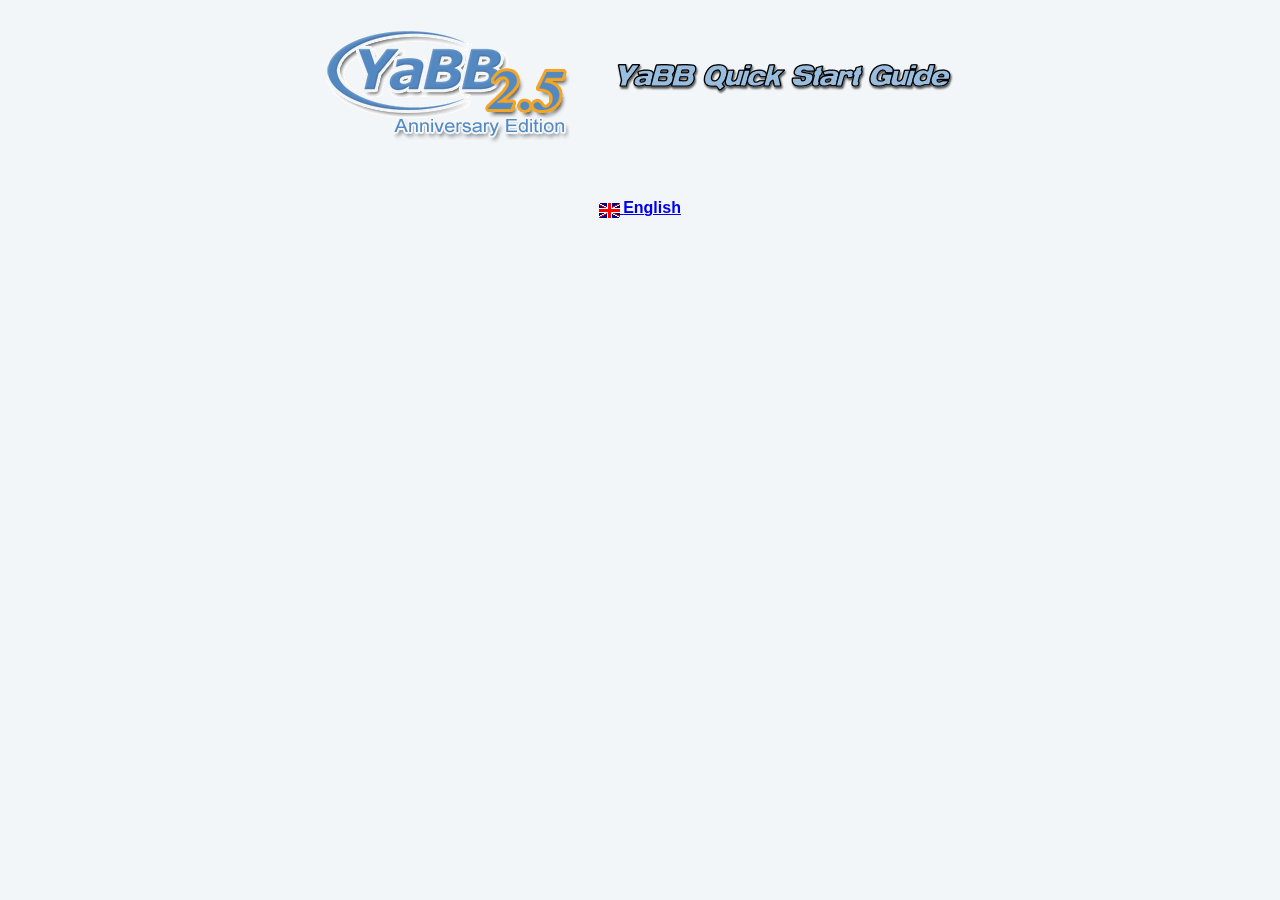
<file: Quick-Guide/Quick-Guide.html>
<!DOCTYPE html PUBLIC "-//W3C//DTD XHTML 1.0 Transitional//EN" "http://www.w3.org/TR/xhtml1/DTD/xhtml1-transitional.dtd">
<html xmlns="http://www.w3.org/1999/xhtml" xml:lang="en" lang="en">
<head>
<!-- YaBB 2.5 $Revision: 1.2.2.1 $ -->
<title>YaBB 2.5 AE Quick Guide</title>
<meta http-equiv=Content-Type content="text/html; charset=windows-1252" />
<link href="style.css" rel=stylesheet type="text/css" />
</head>
<!-- Juvie -->
<body>

<p align="center">
	<a href="http://www.yabbforum.com"><img alt="Visit YaBB!" title="Visit YaBB!" src="./images/yabblogo.png" border="0" style="vertical-align: middle;" /></a> <img src="./images/qgtitle.png" alt="YaBB Quick Start Guide" title="YaBB Quick Start Guide" />
</p>

<br /><br />

<table width="350" align="center">
  <tr>
    <td align="center"><a href="./English/index.html"><img alt="English version" title="English version" src="./images/English.gif" border="0" height="15" width="21" style="vertical-align: middle;" /> <font size="3"><b>English</b></font></a></td>
  </tr>
</table>

</body>
</html>
</file>
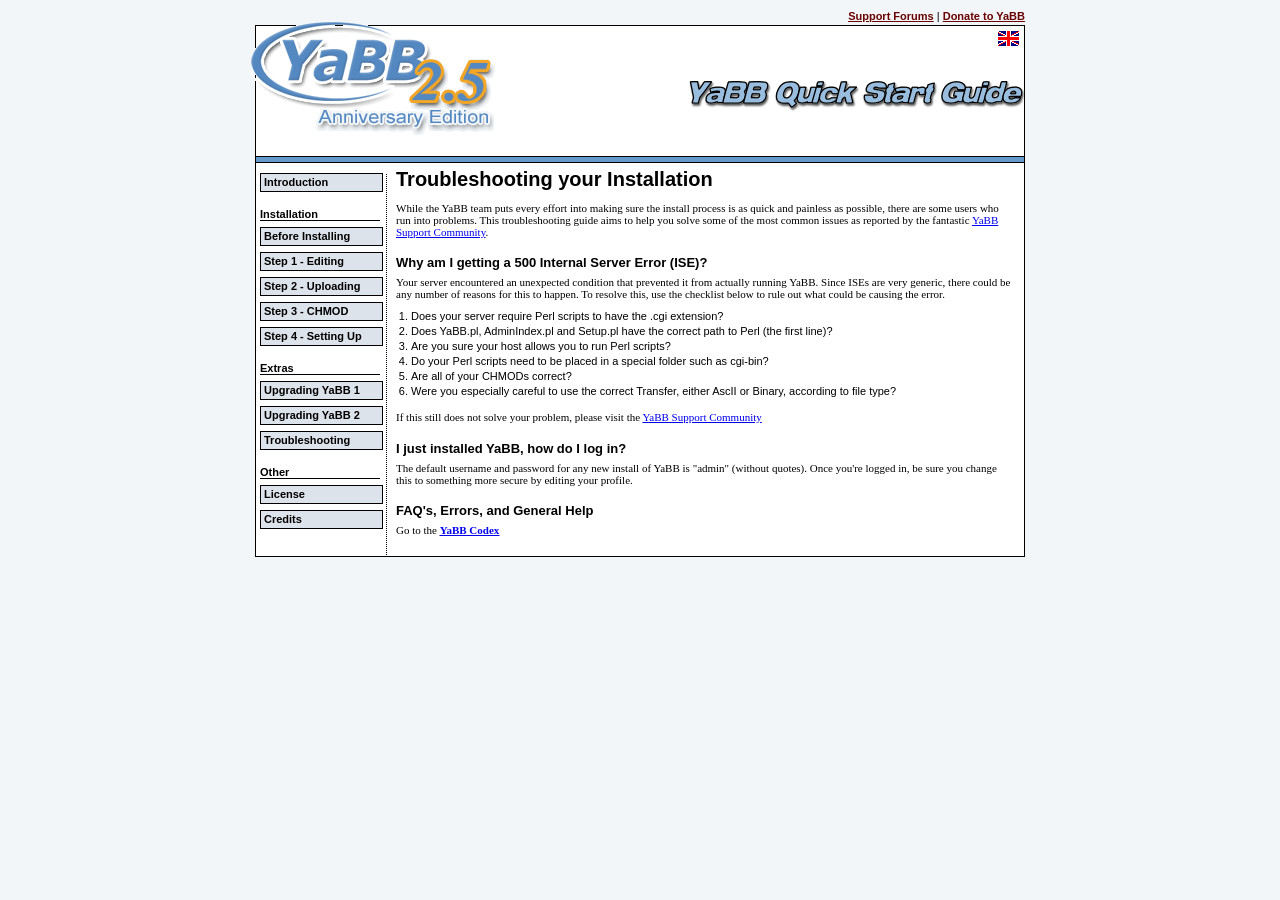
<file: Quick-Guide/English/extras/troubleshooting.html>
<!DOCTYPE html PUBLIC "-//W3C//DTD XHTML 1.0 Transitional//EN" "http://www.w3.org/TR/xhtml1/DTD/xhtml1-transitional.dtd">
<html xmlns="http://www.w3.org/1999/xhtml">
<head>
<!-- YaBB 2.5 $Revision: 1.2.2.2 $ -->
<title>YaBB Quick Start Guide - Troubleshooting</title>
<meta http-equiv="Content-Type" content="text/html; charset=iso-8859-1" />
<link rel="stylesheet" href="../../style.css" type="text/css" />
</head>
<body>
<div id="header"><a href="http://www.yabbforum.com/community/" title="Support Forum">Support Forums</a> | <a href="http://www.yabbforum.com/donate.php" title="Help keep YaBB going strong!">Donate to YaBB</a></div>
<div id="content">
	<div class="shead">
		<div class="lang">
			<span><a href="../../English/index.html" title="Switch to English Guide"><img src="../../images/English.gif" alt="Switch to English Guide" title="Switch to English Guide" /></a></span>
		</div>
		<div class="logo"><img src="../../images/yabblogo.png" alt="YaBB - Yet another Bulletin Board!" title="YaBB - Yet another Bulletin Board!" /></div>
		<div class="title"><img src="../../images/qgtitle.png" alt="YaBB Quick Start Guide" title="YaBB Quick Start Guide" /></div>
		<div class="spc"></div>
	</div>
	<div class="subs">
		<div class="menu">
			<ul>
				<li><a href="../index.html">Introduction</a></li>
				<li><span>Installation</span></li>
				<li><a href="../install/before.html">Before Installing</a></li>
				<li><a href="../install/1.html">Step 1 - Editing</a></li>
				<li><a href="../install/2.html">Step 2 - Uploading</a></li>
				<li><a href="../install/3.html">Step 3 - CHMOD</a></li>
				<li><a href="../install/setup.html">Step 4 - Setting Up</a></li>
				<li><span>Extras</span></li>
				<li><a href="../extras/upgradeY1.html">Upgrading YaBB 1</a></li>
				<li><a href="../extras/upgradeY2.html">Upgrading YaBB 2</a></li>
				<li><a href="../extras/troubleshooting.html">Troubleshooting</a></li>
				<li><span>Other</span></li>
				<li><a href="../info/license.html">License</a></li>
				<li><a href="../info/credits.html">Credits</a></li>
			</ul>
		</div>
		<div class="body">
			<h3>Troubleshooting your Installation</h3>
			<p>While the YaBB team puts every effort into making sure the install process is as quick and painless as possible, there are some users who run into problems. This troubleshooting guide aims to help you solve some of the most common issues as reported by the fantastic <a href="http://www.yabbforum.com/community/">YaBB Support Community</a>.</p>
			<h4 style="font-size:13px;margin-bottom:-5px;">Why am I getting a 500 Internal Server Error (ISE)?</h4>
			<p>Your server encountered an unexpected condition that prevented it from actually running YaBB. Since ISEs are very generic, there could be any number of reasons for this to happen. To resolve this, use the checklist below to rule out what could be causing the error.</p>
			<ol>
				<li style="padding-bottom:3px;">Does your server require Perl scripts to have the .cgi extension?</li>
				<li style="padding-bottom:3px;">Does YaBB.pl, AdminIndex.pl and Setup.pl have the correct path to Perl (the first line)?</li>
				<li style="padding-bottom:3px;">Are you sure your host allows you to run Perl scripts?</li>
				<li style="padding-bottom:3px;">Do your Perl scripts need to be placed in a special folder such as cgi-bin?</li>
				<li style="padding-bottom:3px;">Are all of your CHMODs correct?</li>
				<li style="padding-bottom:3px;">Were you especially careful to use the correct Transfer, either AscII or Binary, according to file type?</li>
			</ol>
			<p>If this still does not solve your problem, please visit the <a href="http://www.yabbforum.com/community/">YaBB Support Community</a></p>
			<h4 style="font-size:13px;margin-bottom:-5px;">I just installed YaBB, how do I log in?</h4>
			<p>The default username and password for any new install of YaBB is "admin" (without quotes). Once you're logged in, be sure you change this to something more secure by editing your profile.</p>
			<h4 style="font-size:13px;margin-bottom:-5px;">FAQ's, Errors, and General Help</h4>
			<p> Go to the <a href="http://codex.yabbforum.com/YaBB.pl"><b><u>YaBB Codex</u></b></a></p>
		</div>
		<div class="clr"></div>
	</div>
</div>
<div id="footer"></div>

</body>
</html>
</file>
<file: Quick-Guide/style.css>
body {position:relative;background-color:#F2F6F9;position:relative;margin:5px auto 0px auto;padding:5px 0px;;width:770px;font:normal 11px Tahoma, Verdana, Helvetica, Arial;}
.clr {clear:both;}
#header {width:100%;text-align:right;margin-bottom:3px;}
#header a {font-weight:bold;font-size:11px;color:#6A0000;}
#header a:hover {color:#990000;}
#content {position:relative;background-color:white;border:1px solid black;background-image: url(../../Quick-Guide/images/cbg.png);}
#content .logo {position:relative;top:-14px;left:-10px;}
#content .title {position:absolute;right:-6px;_right:-5px;top:52px;}
#content .lang {position:absolute;right:5px;top:5px;z-index:9;}
#content .spc {position:relative;top:-10px;height:5px;overflow:hidden;background-color:#6699CC;border-top:1px solid black;border-bottom:1px solid black;}
#content .shead {background-color:#ffffff;} 
#content .subs {height:100%;position: relative;top:-10px;}
#content .menu {position: relative;top:7px;left:0px;width:130px;float:left;}
#content .menu ul {padding:0px;margin:0px;list-style:none;}
#content .menu ul li {padding:3px 4px;}
#content .menu ul li span {display:block;width:98%;font-weight:bold;border-bottom:1px solid black;padding-top:10px;}
#content .menu ul li a {padding-left:3px;color:#000000;text-decoration:none;font-weight:bold;display:block;height:17px;background-color:#DDE3EB;width:97%;border:1px solid black;line-height:16px;}
#content .menu ul li a:hover {background-color:#ADC7E1;color:#ffffff;}

#content .body {margin-left:140px;margin-right:10px;}
#content .body h3 {padding-top:5px;font-size:20px;padding-bottom:0px;margin-bottom:0px;margin-top:0px;}
#content .body p {margin-bottom:10px;font-family:"Trebuchet MS";}
#content .body p span {font-weight:bold;}
#content .body .imga {margin-left:5px;float:right;}

#content .body ol {margin-left:0px;padding-left:15px;margin-top:0px;}
#content .body ol li {padding-bottom:15px;}
#content .body ol li ul {margin-left:15px;margin-top:5px;}
#content .body ol li ul li {padding:0px;margin:0px;line-height:15px;}

#content .body ul.st3 {margin-left:0px;padding-left:15px;margin-top:0px;}
#content .body ul.st3 li {width:98%;margin-bottom:4px;border-bottom:1px solid #DDE3EB; }
#content .body ul.st3 li span.ascii {display:block;width:60px;float:right;}
#content .body ul.st3 li span.chmod {display:block;width:180px;float:right;text-align:right;}
</file>
